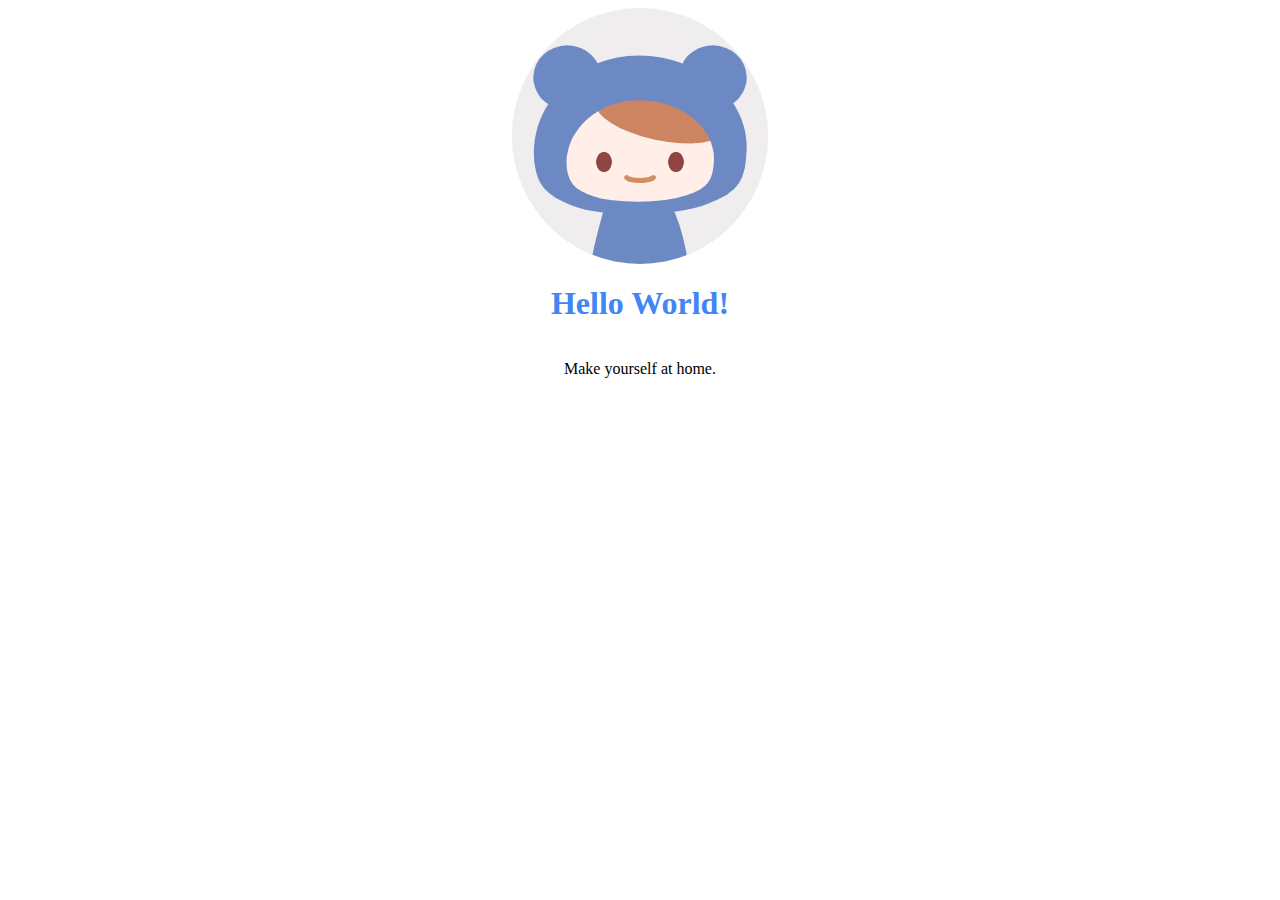
<file: public/index.html>
<!DOCTYPE html>
<html>
  <head>
    <meta charset="UTF-8">
    <link rel="stylesheet" href="styles/index.css">
    <title>MyServer</title>
  </head>
  <body>
    <img alt="logo" src="images/logo.png">
    <h1>Hello World!</h1>
    <p>Make yourself at home.</p>
  </body>
</html>
</file>
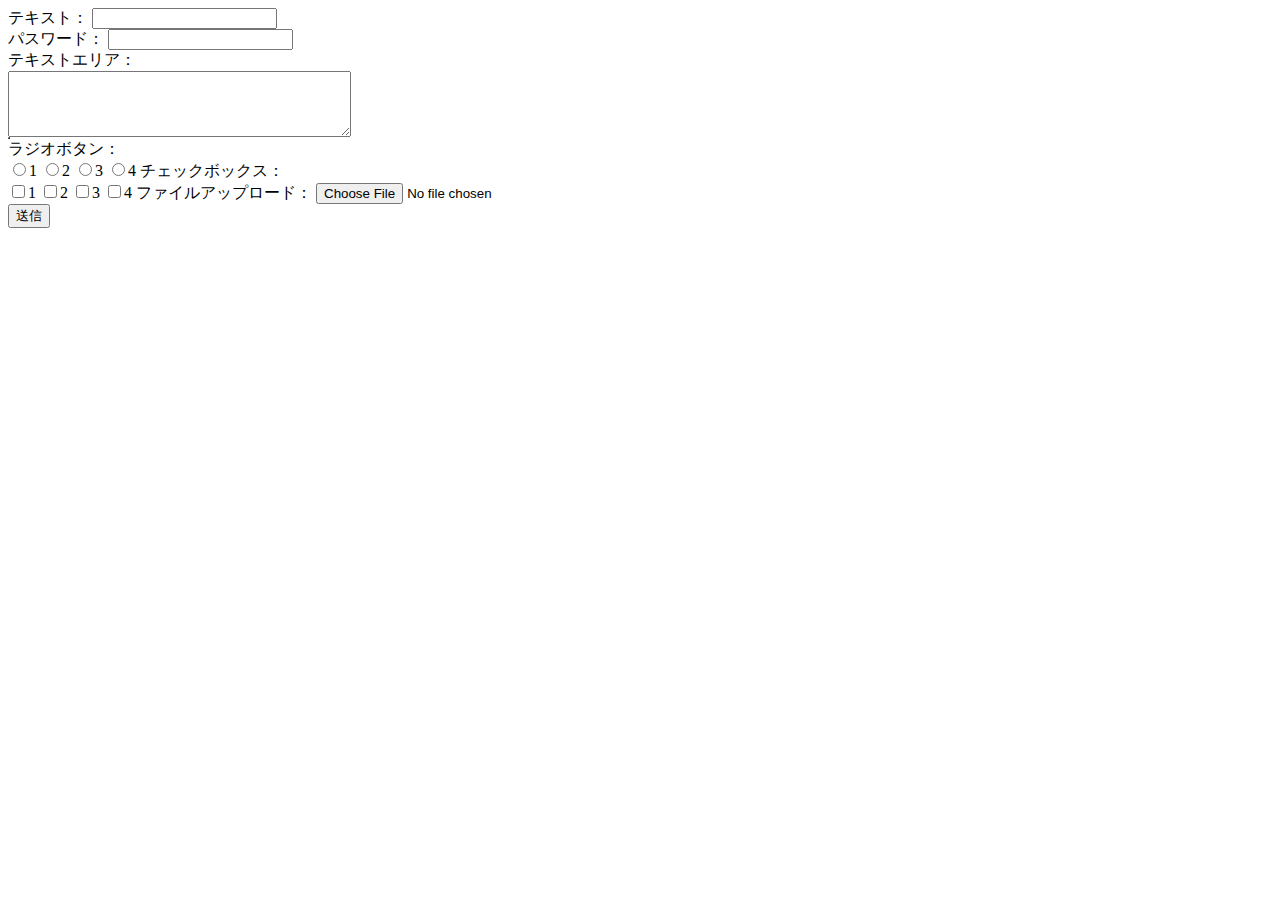
<file: public/form.html>
<html>
<body>
  <form action="/parameters" method="post">
    テキスト： <input name="text_name" type="text" /><br>
    パスワード： <input name ="password_name" type="password"/><br>
    テキストエリア： <br>
    <textarea cols="40" name="text_area_name" rows="4"></textarea>
    <table border="1"></table>
      <tr>
        <td>
          ラジオボタン： <br>
          <input name="radio_name" type="radio" value="radio1" />1
          <input name="radio_name" type="radio" value="radio2" />2
          <input name="radio_name" type="radio" value="radio3" />3
          <input name="radio_name" type="radio" value="radio4" />4
        </td>
      </tr>
      <tr>
        <td>
          チェックボックス： <br>
          <input name="check_name" type="checkbox" value="check1" />1
          <input name="check_name" type="checkbox" value="check2" />2
          <input name="check_name" type="checkbox" value="check3" />3
          <input name="check_name" type="checkbox" value="check4" />4
        </td>
      </tr>
    </table>
    <input name="hidden_name" type="hidden" value="hidden_value_日本語" />
    ファイルアップロード： <input name="file_name" type="file" /><br>
    <input name="submit_name" type="submit" value="送信" />
  </form>
</body>
</html>
</file>
<file: public/styles/index.css>
body {
  display: flex;
  flex-direction: column;
  align-items: center;
}

h1 {
  color: #4285f4;
}

img {
  border-radius: 50%;
}
</file>
